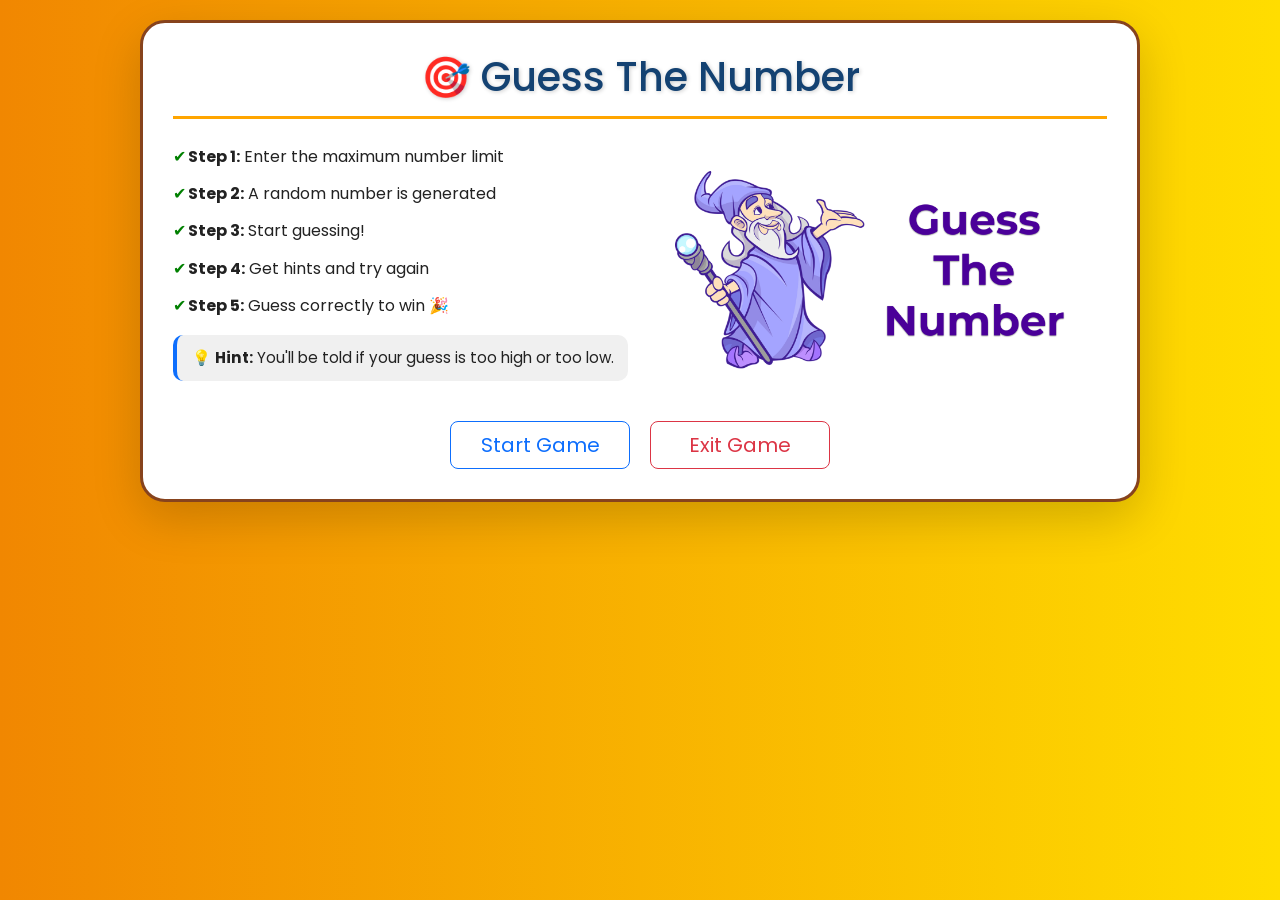
<file: index.html>
<!DOCTYPE html>
<html lang="en">
<head>
  <meta charset="UTF-8" />
  <meta name="viewport" content="width=device-width, initial-scale=1.0"/>
  <title>MiniGame - Guess the Number</title>
  <link rel="stylesheet" href="https://cdn.jsdelivr.net/npm/bootstrap@5.3.5/dist/css/bootstrap.min.css">
  <link rel="stylesheet" href="style.css" />
  <style>
    @import url('https://fonts.googleapis.com/css2?family=Poppins:wght@400;600&display=swap');
  </style>
</head>
<body class="body">
  <div class="container game-container shadow-lg">
    <h1 class="heading text-center">🎯 Guess The Number</h1>
    
    <div class="row align-items-center flex-md-row flex-column-reverse mt-4">
      <div class="col-md-6 instructions">
        <ul class="steps list-unstyled">
          <li><strong>Step 1:</strong> Enter the maximum number limit</li>
          <li><strong>Step 2:</strong> A random number is generated</li>
          <li><strong>Step 3:</strong> Start guessing!</li>
          <li><strong>Step 4:</strong> Get hints and try again</li>
          <li><strong>Step 5:</strong> Guess correctly to win 🎉</li>
        </ul>
        <p class="hint-box text-center mt-3">
          💡 <strong>Hint:</strong> You'll be told if your guess is too high or too low.
        </p>
      </div>
      
      <div class="col-md-6 text-center">
        <img src="guess-the-number2.png" alt="Guessing Game" class="img-fluid game-image rounded" />
      </div>
    </div>

    <div class="button-row text-center mt-4">
      <button type="button" class="btn btn-lg btn-outline-primary me-3">Start Game</button>
      <button type="button" class="btn btn-lg btn-outline-danger">Exit Game</button>
    </div>
  </div>

  <script src="https://cdn.jsdelivr.net/npm/bootstrap@5.3.5/dist/js/bootstrap.bundle.min.js"></script>
  <script src="app.js"></script>
</body>
</html>
</file>
<file: style.css>
body {
  background: linear-gradient(to right, #f18701, #ffdd00);
  font-family: 'Poppins', sans-serif;
  color: #222;
  padding: 20px;
  overflow-x: hidden;
}

.game-container {
  background-color: #ffffff;
  border-radius: 25px;
  padding: 30px;
  max-width: 1000px;
  margin: auto;
  border: 3px solid #87431d;
  animation: fadeIn 1s ease-in-out;
}

.heading {
  font-size: 2.5rem;
  color: #144272;
  text-shadow: 1px 1px 4px rgba(0, 0, 0, 0.2);
  padding-bottom: 15px;
  border-bottom: 3px solid #ffa500;
  margin-bottom: 20px;
}

.instructions {
  font-size: 1rem;
  line-height: 1.7;
}

.steps li {
  margin-bottom: 10px;
  padding-left: 15px;
  position: relative;
}

.steps li::before {
  content: "✔";
  color: green;
  position: absolute;
  left: 0;
}

.hint-box {
  font-size: 0.95rem;
  background-color: #f0f0f0;
  padding: 10px;
  border-left: 4px solid #0d6efd;
  border-radius: 10px;
}

.game-image {
  max-width: 90%;
  height: auto;
  transition: transform 0.3s ease;
}

.game-image:hover {
  transform: scale(1.05);
}

.button-row .btn {
  width: 180px;
  transition: 0.3s ease;
}

.button-row .btn:hover {
  transform: scale(1.05);
  box-shadow: 0 4px 12px rgba(0, 0, 0, 0.2);
}

@keyframes fadeIn {
  from { opacity: 0; transform: translateY(30px); }
  to { opacity: 1; transform: translateY(0); }
}
</file>
<file: Guessing2.css>
body {
  background: linear-gradient(to right, #f18701, #ffdd00);
  font-family: 'Poppins', sans-serif;
  color: #222;
  padding: 20px;
  overflow-x: hidden;
}

.game-container {
  background-color: #ffffff;
  border-radius: 25px;
  padding: 30px;
  max-width: 1000px;
  margin: auto;
  border: 3px solid #87431d;
  animation: fadeIn 1s ease-in-out;
}

.heading {
  font-size: 2.5rem;
  color: #144272;
  text-shadow: 1px 1px 4px rgba(0, 0, 0, 0.2);
  padding-bottom: 15px;
  border-bottom: 3px solid #ffa500;
  margin-bottom: 20px;
}

.instructions {
  font-size: 1rem;
  line-height: 1.7;
}

.steps li {
  margin-bottom: 10px;
  padding-left: 15px;
  position: relative;
}

.steps li::before {
  content: "✔";
  color: green;
  position: absolute;
  left: 0;
}

.hint-box {
  font-size: 0.95rem;
  background-color: #f0f0f0;
  padding: 10px;
  border-left: 4px solid #0d6efd;
  border-radius: 10px;
}

.game-image {
  max-width: 90%;
  height: auto;
  transition: transform 0.3s ease;
}

.game-image:hover {
  transform: scale(1.05);
}

.button-row .btn {
  width: 180px;
  transition: 0.3s ease;
}

.button-row .btn:hover {
  transform: scale(1.05);
  box-shadow: 0 4px 12px rgba(0, 0, 0, 0.2);
}

@keyframes fadeIn {
  from { opacity: 0; transform: translateY(30px); }
  to { opacity: 1; transform: translateY(0); }
}
</file>
